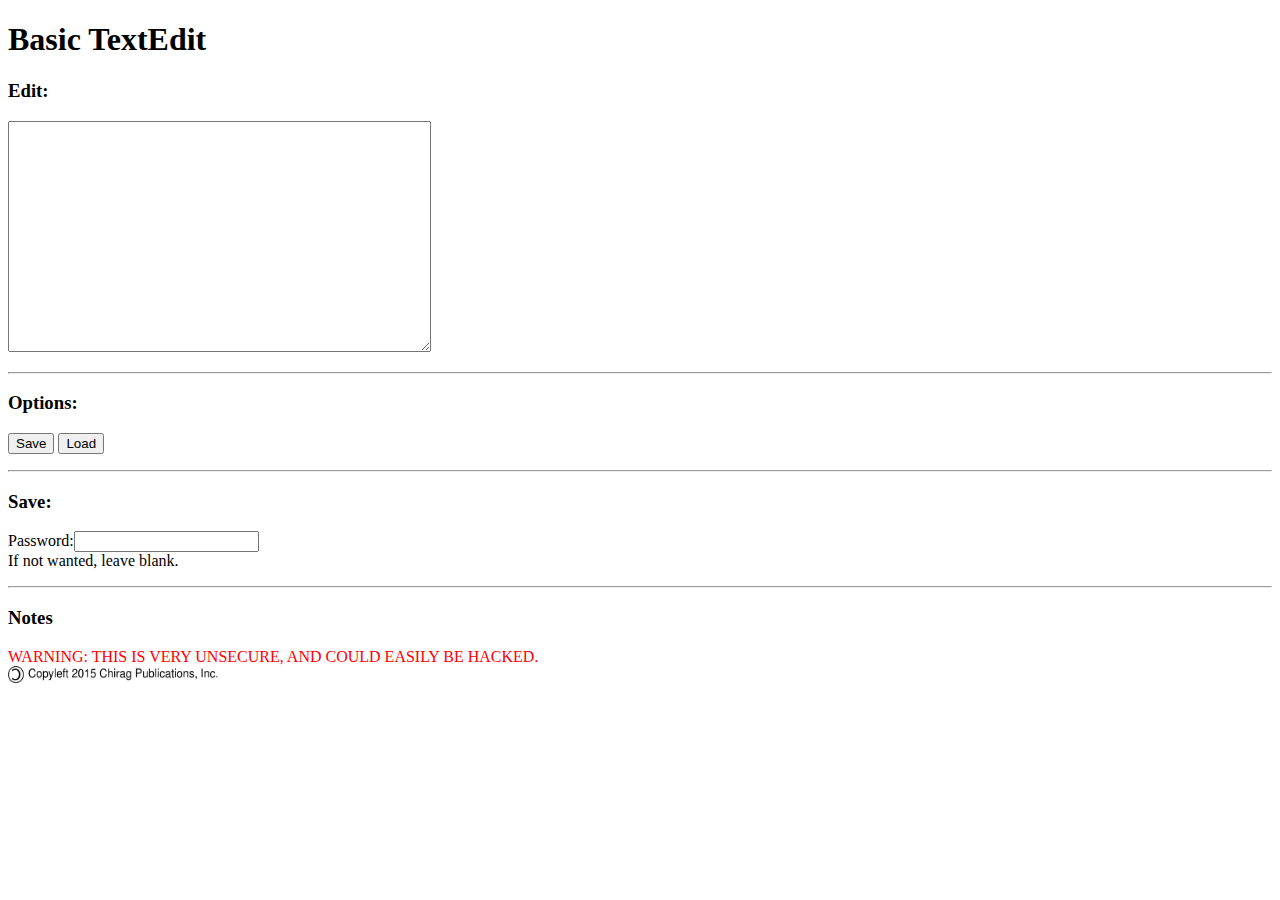
<file: php_test/index.html>
<!DOCTYPE html>
<html>
<head>
    <title>Basic TextEdit</title>
</head>
<body>
    <h1>Basic TextEdit</h1>
    <h3>Edit:</h3>
    <textarea id="text" rows="15" cols="50"></textarea>
    <p></p><hr><p></p>
    <h3>Options:</h3>
    <button id="savetxt">Save</button> <button id="loadtxt">Load</button><p id="thename"></p>
    <p></p><hr><p></p>
    <h3>Save:</h3>
    Password:<input id="password" type="password"></input><br>
    If not wanted, leave blank.
    <script src="save.js" type="text/javascript"></script>
    <script src="load.js" type="text/javascript"></script>
    <p></p><hr><p></p>
    <h3>Notes</h3>
    <font color="red">WARNING: THIS IS VERY UNSECURE, AND COULD EASILY BE HACKED.</font><br>
    <img src="c.png" width="220" height="17"></img>
</body>
</html>
</file>
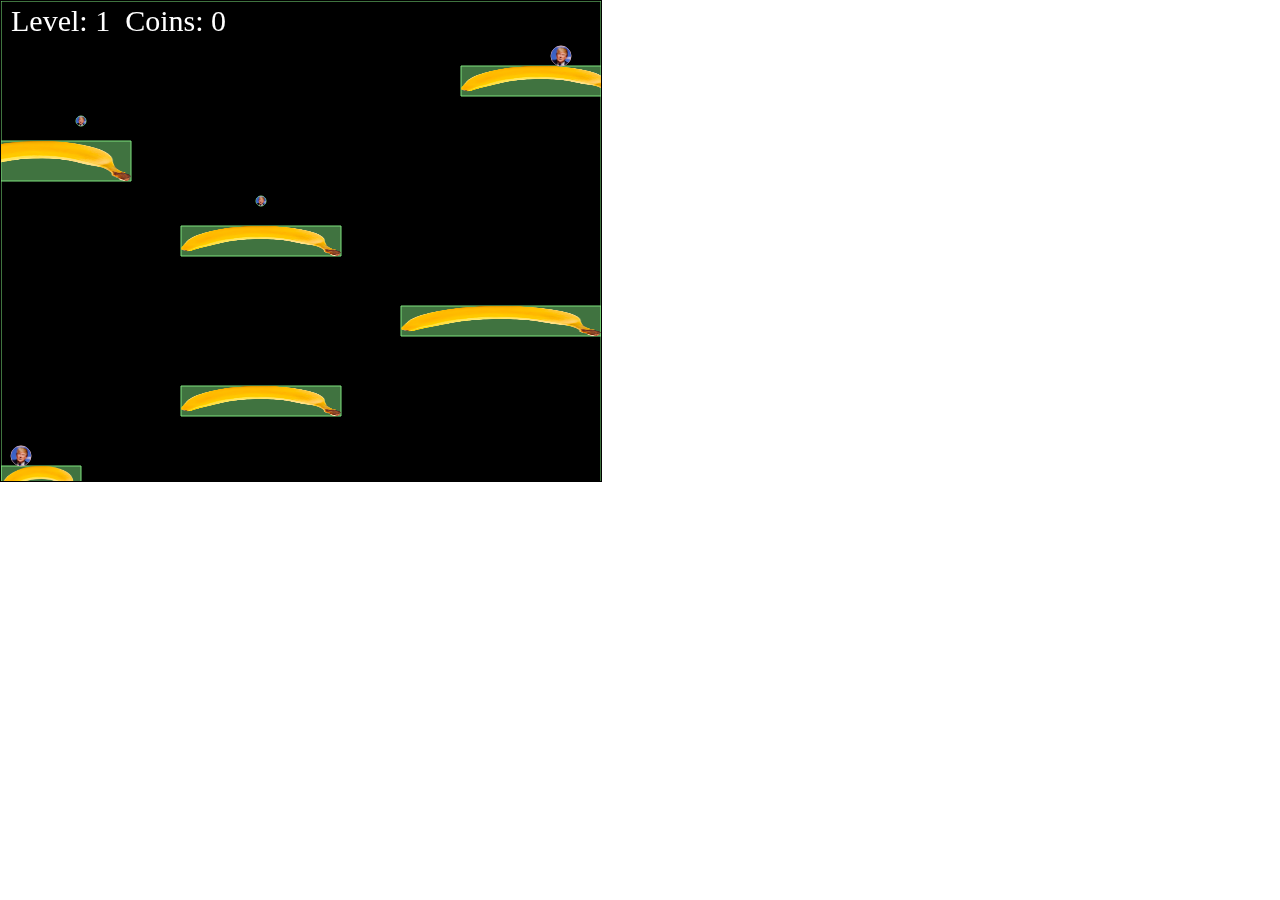
<file: Physicz/index.html>
<!DOCTYPE html>
<html>
<head>
  <title>KATZ X-PERIMENTZ</title>
  <style>
  body {
    margin: 0px 0px 0px 0px;
    padding: 0px 0px 0px 0px;
  }
  </style>
</head>

<script type="text/javascript" src="lib/Box2D_v2.2.1_min.js"></script>
<script type="text/javascript" src="lib/embox2d-helpers.js"></script>
<script type="text/javascript" src="lib/embox2d-html5canvas-debugDraw.js"></script>

<canvas style="border:1px solid black" id="canvas" width="600px" height="480px"></canvas>
<script type="text/javascript">
		var Box2D;
		if (!Box2D) Box2D = (typeof Box2D !== 'undefined' ? Box2D : null) || Module;
		window.onload = function() {
				using(Box2D, "b2.+")
		};
</script>

<script src="scripts/main.js"></script>

</body>
</file>
